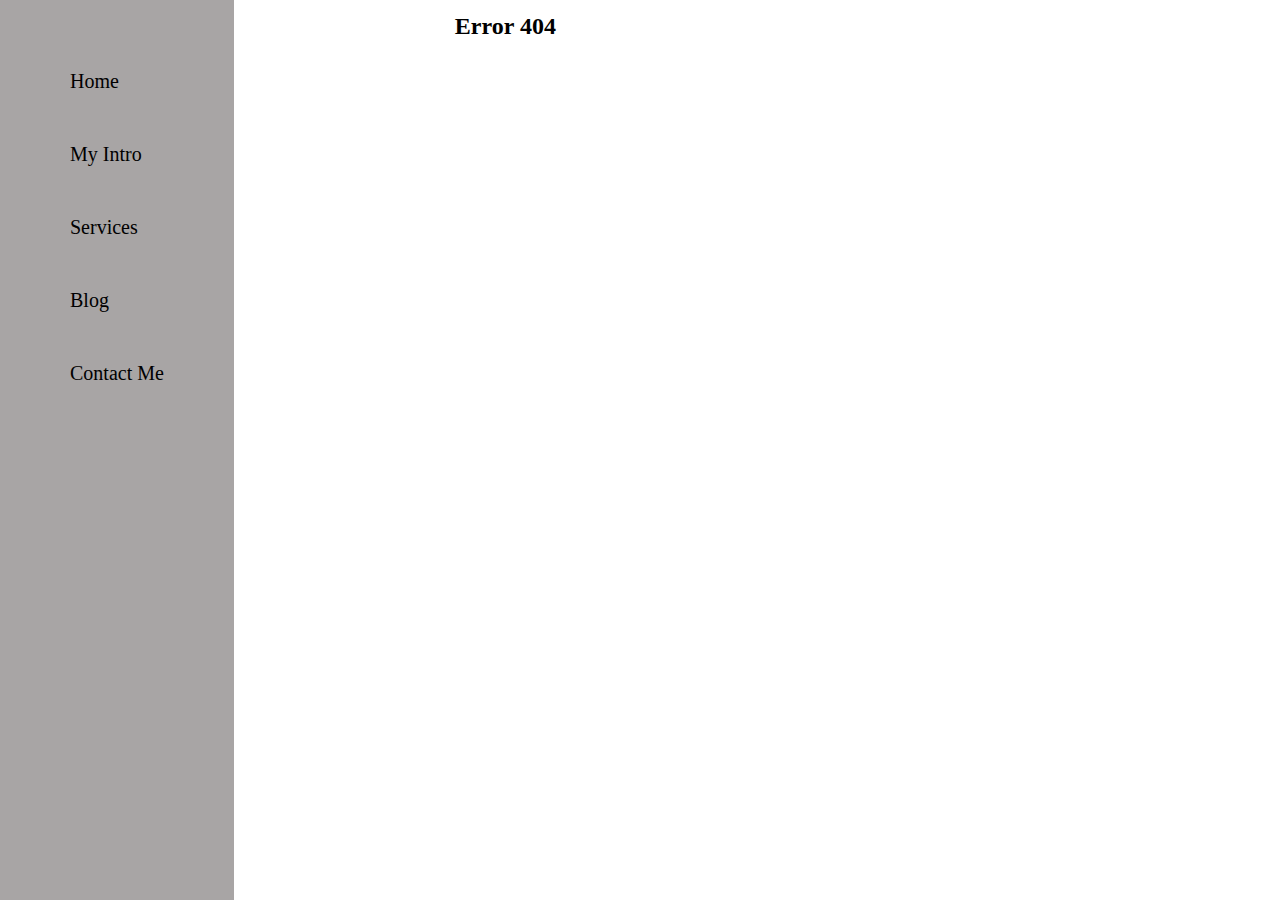
<file: blog.html>
<!DOCTYPE html>
<html lang="en">

<head>
    <meta charset="UTF-8">
    <meta http-equiv="X-UA-Compatible" content="IE=edge">
    <meta name="viewport" content="width=device-width, initial-scale=1.0">
    <title>Ashutosh Portfolio</title>
    <link rel="stylesheet" href="style.css">
</head>

<body>
    <div class="container">
        <div class="sidebar sidebargo">

            <nav>
                <ul>
                    <li><a href="/index.html"> Home </a></li>
                    <li><a href="/intro.html"> My Intro </a></li>
                    <li><a href="/services.html"> Services </a></li>
                    <li><a href="/blog.html"> Blog </a></li>
                    <li><a href="/contact.html"> Contact Me </a></li>
                </ul>
            </nav>
        </div>
        <div class="main">
            
        <div class="main">
            <!-- <div class="blogcontainer">
                <h1>Blogs by Ashutosh - the legend </h1>
            </div>

            <div class="blogItem">
                <h2>
                    learn java script - on fun way
                </h2>
                <p>Lorem ipsum dolor sit amet consectetur adipisicing elit. Vitae, quae illo! Debitis explicabo neque
                    animi dolorum excepturi officiis quas dolore amet, itaque quia doloremque fugiat error ullam nam
                    sit! Dolore cupiditate quaerat vitae at quisquam accusamus aspernatur voluptatum, quasi cumque vero,
                    laudantium eius! Dignissimos dolores et nobis asperiores corporis vel.</p>
            </div>
            <div class="buttons"><button>Read More</button>
                <div class="blogcontainer">
                    <h1>Blogs by Ashutosh - the legend </h1>
                </div>

                <div class="blogItem">
                    <h2>
                        learn java script - on fun way
                    </h2>
                    <p>Lorem ipsum dolor sit amet consectetur adipisicing elit. Vitae, quae illo! Debitis explicabo neque
                        animi dolorum excepturi officiis quas dolore amet, itaque quia doloremque fugiat error ullam nam
                        sit! Dolore cupiditate quaerat vitae at quisquam accusamus aspernatur voluptatum, quasi cumque vero,
                        laudantium eius! Dignissimos dolores et nobis asperiores corporis vel.</p>
                </div>
                <div class="buttons"><button>Read More</button>

                    <div class="blogcontainer">
                        <h1>Blogs by Ashutosh - the legend </h1>
                    </div>

                    <div class="blogItem">
                        <h2>
                            learn java script - on fun way
                        </h2>
                        <p>Lorem ipsum dolor sit amet consectetur adipisicing elit. Vitae, quae illo! Debitis explicabo neque
                            animi dolorum excepturi officiis quas dolore amet, itaque quia doloremque fugiat error ullam nam
                            sit! Dolore cupiditate quaerat vitae at quisquam accusamus aspernatur voluptatum, quasi cumque vero,
                            laudantium eius! Dignissimos dolores et nobis asperiores corporis vel.</p>
                    </div>
                    <div class="buttons"><button>Read More</button>

                        <div class="blogcontainer">
                            <h1>Blogs by Ashutosh - the legend </h1>
                        </div>

                        <div class="blogItem">
                            <h2>
                                learn java script - on fun way
                            </h2>
                            <p>Lorem ipsum dolor sit amet consectetur adipisicing elit. Vitae, quae illo! Debitis explicabo neque
                                animi dolorum excepturi officiis quas dolore amet, itaque quia doloremque fugiat error ullam nam
                                sit! Dolore cupiditate quaerat vitae at quisquam accusamus aspernatur voluptatum, quasi cumque vero,
                                laudantium eius! Dignissimos dolores et nobis asperiores corporis vel.</p>
                        </div>
                        <div class="buttons"><button>Read More</button>
                        </div>-->
        </div>
        <div class="sk">Error 404</div>
</body>

</html>
</file>
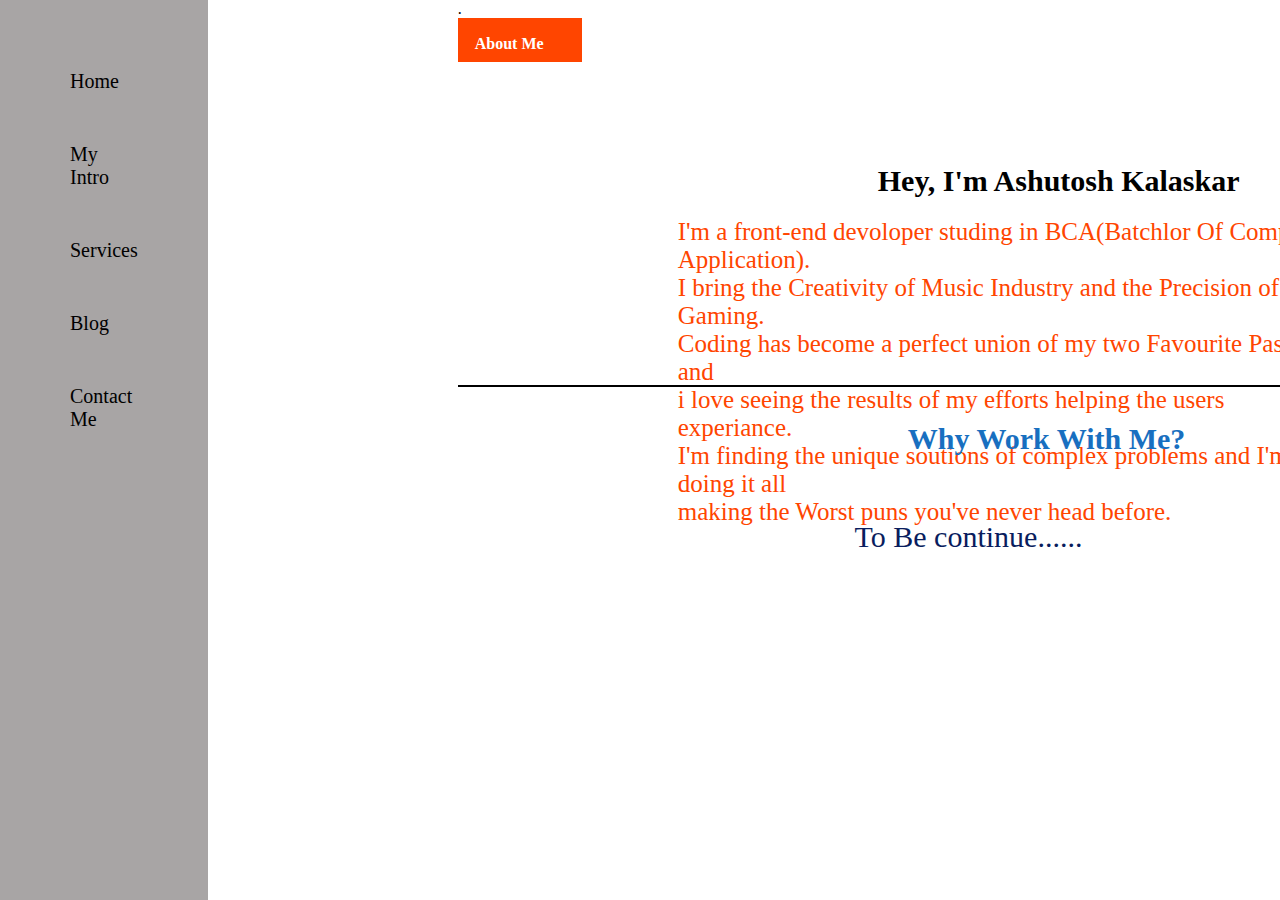
<file: intro.html>
<!DOCTYPE html>
<html lang="en">

<head>
    <meta charset="UTF-8">
    <meta http-equiv="X-UA-Compatible" content="IE=edge">
    <meta name="viewport" content="width=device-width, initial-scale=1.0">
    <title>Ashutosh Portfolio</title>
    <link rel="stylesheet" href="style.css">
</head>

<body>
    <div class="container">
        <div class="sidebar">

            <nav>
                <ul>
                    <li><a href="/"> Home </a></li>
                    <li><a href="/intro.html"> My Intro </a></li>
                    <li><a href="/services.html"> Services </a></li>
                    <li><a href="/blog.html"> Blog </a></li>
                    <li><a href="/contact.html"> Contact Me </a></li>
                </ul>
            </nav>
        </div>
                <div class="main">
           .<!-- <div class="intro">
                <h2>About Me</h2>
                <p>Lorem ipsum dolor sit amet consectetur, adipisicing elit. Consectetur similique eum fuga veniam,
                    obcaecati facere rerum non tempore expedita alias labore accusamus hic magnam voluptatibus maiores
                    amet
                    quibusdam recusandae voluptates dolorum nihil exercitationem quisquam quia! Labore, nulla animi,
                    quibusdam, a magni iure quasi laboriosam nostrum sequi perspiciatis culpa? Blanditiis, saepe.</p>
                <h2>My Skils</h2>
                <div class="skilcontainer">
                <div class="skillitem">HTML: <div class="skill hundred"></div></div>
                <div class="skillitem">javascript: <div class="skill t70"></div></div>
                <div class="skillitem">css: <div class="skill t60"></div></div>
                <div class="skillitem">python: <div class="skill t80"></div></div>
                <div class="skillitem">c++: <div class="skill t50"></div></div>-->
                <div class="me">About Me</div>
                <div class="hey">Hey, I'm Ashutosh Kalaskar</div>
              <div class="para">  <p>I'm a front-end devoloper studing in BCA(Batchlor Of Computer Application).<br>
                    I bring the Creativity of Music Industry and the Precision of Gaming.<br>
                    Coding has become a perfect union of my two Favourite Passions and<br>
                    i love seeing the results of my efforts helping the users experiance.<br>
                    I'm finding the unique soutions of complex problems and I'm doing it all<br>
                    making the Worst puns you've never head before.<br>
                </p>
            </div>
            <div class="hrr"></div>
            <div class="work">Why Work With Me?</div>
            <div class="mk">To Be continue......</div>
            </div></p>
        </div>
            
                </body>
                </html>
</file>
<file: style.css>
* {
    margin: 0;
    padding: 0;
}

.sidebar {
    background-color: rgb(168, 165, 165);

    height: 100vh;
}

.sidebar nav {
    padding: 45px;
    font-size: 20px;
}

.sidebar nav li {
    list-style: none;
    padding: 25px;
}

.sidebar nav li a {
    text-decoration: none;
    color: black;
}

.main {
    /*  background-color: yellow;*/
    width: 90vw;
    padding-left: 250px;
}

.container {
    display: flex;
}

.infocontainer {
    /* background-color: rgb(201, 22, 91);*/
    height: 500px;
    width: 55vw;
    margin: auto;
    margin-top: 144px;
    display: flex;
    justify-content: space-around;
}

.devinfo {
    display: flex;
    justify-content: center;
    flex-direction: column;
}

.Hello {
    font-size: 50px;
}

.name {
    font-size: 50px;
    font-weight: bold;
}

.about {
    font-size: 35px;
}

.moreabout {
    font-size: 20px;
    margin-top: 23px;
}

.buttons {
    margin-top: 13px;
}

.buttons button {
    padding: 3px 10px;
    border-radius: 28px;
    color: white;
    background-color: dodgerblue;
    font-weight: bold;
    font-size: 19px;
    margin: 0 3 px;
    cursor: pointer;
}

.buttons button:hover {
    color: dodgerblue;
    background-color: white;
}

.devpic img {
    height: 56vh;
}

.contactform {
    padding: 0 64px;
    padding-right: 500px;
}

.contactform h1 {
    text-align: center;
    padding-top: 100px;
}

.contactform form div {
    padding: 7px 0;
}

.contactform form div input {
    width: 26vw;
    border-radius: 5px;
    margin: 6px 0 0 0;
    padding: 3px;
}

#emailHelp {
    font-size: 15px;
    color: midnightblue;
    margin: 0 5px;
}

.blogItem {
    margin: 10px;
}

.intro h2 {
    margin: 12px;
}

.intro p {
    margin: 12px;
}

.skilcontainer {
    padding: 12px;
    font-weight: 1000;
    font-size: 17px;
}

.skillitem {
    display: flex;
    align-items: center;
}

.skill {
    width: 300px;
    height: 3px;
    background-color: red;
    border: 3px solid black;
}

.hundred {
    width: 200px;
    background-color: aqua;
}

.t70 {
    width: 140px;
    background-color: aqua;
}

.t50 {
    width: 100px;
    background-color: aqua;
}

.t60 {
    width: 120px;
    background-color: aqua;
}

.t80 {
    width: 180px;
    background-color: aqua;
}

.heading {
    padding: 25px;
}

.try {
    padding: 50px;
    color: red;
}

.me {
    padding: 17px;
    background-color: orangered;
    height: 10px;
    width: 90px;
    font-weight: bolder;
    color: white;
}

.hey {
    font-size: 30px;
    padding-left: 420px;
    padding-top: 8vw;
    font-weight: bolder;
}

.para {
    height: 13vw;
    width: 52vw;
    font-size: 25px;
    padding-left: 220px;
    padding-top: 20px;
    font-weight: 100;
    color: orangered;
}

.hrr {
    background-color: black;
    height: 2px;
    width: 1250px;
}

.work {
    font-size: 30px;
    font-weight: bolder;
    padding-left: 450px;
    padding-top: 35px;
    color: rgb(24, 111, 192);
}

.mk {
    padding-left: 31vw;
    padding-top: 5vw;
    font-size: 30px;
    color: rgb(9, 29, 94);
}

.sk {
    padding-left: 16vw;
    padding-top: 1vw;
    font-size: x-large;
    font-weight: bolder;
}

.hamberger {
    position: absolute;
    cursor: pointer;
    top: 10px;
    left: 10px;
}
@media (max-width:1615px){
    
}

.cros {
    margin-left: 155px;
}

.sidebargo {
    transform: translate(-443, 0px);
    position: absolute;
}
</file>
